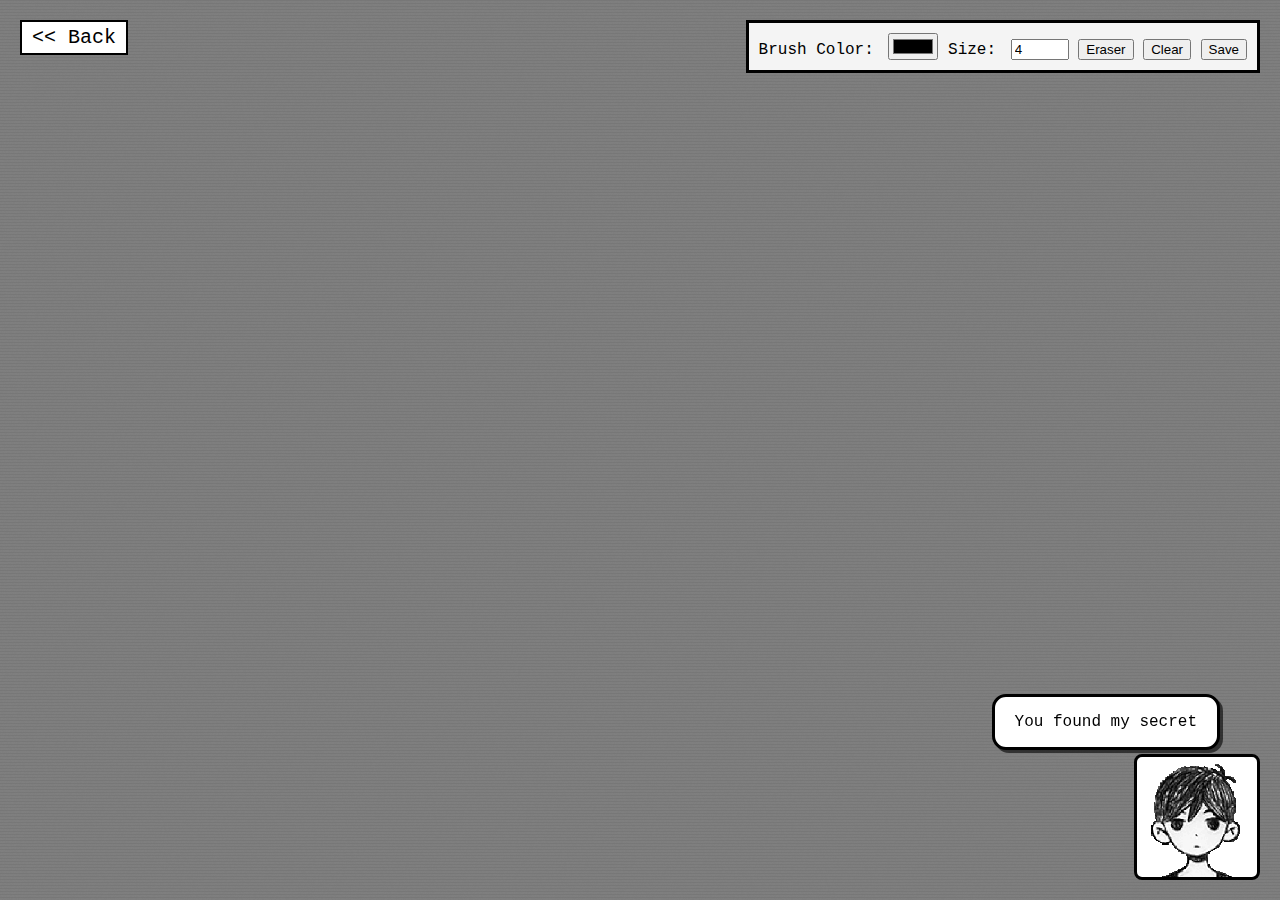
<file: draw.html>
<!DOCTYPE html>
<html lang="en">
<head>
<meta charset="UTF-8">
<meta name="viewport" content="width=device-width, initial-scale=1.0">
<title>Draw</title>
<style>
body {
    margin: 0;
    overflow: hidden;
    font-family: "Courier New", monospace;
    background: #888;
}

/* Back link */
.back-link {
    position: fixed;
    top: 20px;
    left: 20px;
    font-size: 20px;
    color: black;
    text-decoration: none;
    z-index: 100;
    padding: 4px 10px;
    background: white;
    border: 2px solid #000;
}

/* Tools Panel */
#tools {
    position: fixed;
    top: 20px;
    right: 20px;
    background: #f4f4f4;
    border: 3px solid #000;
    padding: 10px;
    z-index: 100;
}

#tools label {
    margin-right: 5px;
}

/* Fullscreen drawing canvas */
#drawCanvas {
    position: fixed;
    top: 0;
    left: 0;
    width: 100vw;
    height: 100vh;
    cursor: crosshair;
    z-index: 10;
}

/* CRT canvas behind everything */
#crtCanvas {
    position: fixed;
    top: 0;
    left: 0;
    width: 100vw;
    height: 100vh;
    z-index: 0;
    pointer-events: none;
}

/* Omori GIF */
#omori {
    position: fixed;
    bottom: 20px;
    right: 20px;
    height: 150px;
    z-index: 20;
}

/* Speech bubble */
.bubble {
    position: absolute;
    bottom: 150px;
    right: 60px;
    z-index: 50;
    background: #ffffff;
    padding: 14px 20px;
    border-radius: 14px;
    border: 3px solid #000000;
    font-size: 16px;
    max-width: 260px;
    box-shadow: 3px 3px 0px #00000099;
    line-height: 1.4;
    pointer-events: none;
    overflow: hidden;
    white-space: pre-line;
}

.bubble:after {
    content: "";
    position: absolute;
    bottom: -18px;
    right: 40px;
    width: 0;
    height: 0;
    border-left: 14px solid transparent;
    border-right: 14px solid transparent;
    border-top: 18px solid #ffffff;
    filter: drop-shadow(2px 2px 0px #00000099);
}

/* Floating pixel hearts */
.heart {
    position: fixed;
    font-size: 14px;
    color: #000000;
    animation: floatUp 3s linear forwards;
    pointer-events: none;
    opacity: 0;
    text-shadow: 1px 1px #000;
}

@keyframes floatUp {
    0%   { transform: translateY(20px); opacity: 0; }
    20%  { opacity: 1; }
    100% { transform: translateY(-80px); opacity: 0; }
}


/* Omori container box */
.omori-box {
    position: fixed;       /* stick to screen corner */
    bottom: 20px;
    right: 20px;
    background: white;     /* white box */
    border: 3px solid black;
    padding: 0px;
    border-radius: 8px;
    display: inline-block;
    z-index: 10;
}

/* Omori GIF inside the box */
.omori-box img {
    display: block;
    width: 120px;          /* adjust as needed */
    height: auto;
    image-rendering: pixelated;
}


</style>
</head>
<body>

<a class="back-link" href="/index.html">&lt;&lt; Back</a>

<div id="tools">
    <label>Brush Color:</label>
    <input type="color" id="colorPicker" value="#000000">
    <label>Size:</label>
    <input type="number" id="sizePicker" value="4" min="1" max="30" style="width:50px;">
    <button id="eraser">Eraser</button>
    <button id="clear">Clear</button>
    <button id="save">Save</button>
</div>

<canvas id="drawCanvas"></canvas>
<canvas id="crtCanvas"></canvas>

<div class="omori-box">
    <img src="images/omori.gif" alt="Omori" class="omori">
</div>

<div class="bubble" id="bubbleText"></div>

<script>
// -------------------------
// DRAWING
// -------------------------
const canvas = document.getElementById("drawCanvas");
const ctx = canvas.getContext("2d");

function resizeCanvas() {
    canvas.width = window.innerWidth;
    canvas.height = window.innerHeight;
}
window.addEventListener('resize', resizeCanvas);
resizeCanvas();

let drawing = false;
let brushColor = "#000000";
let brushSize = 4;
let erasing = false;

canvas.addEventListener("mousedown", () => drawing = true);
canvas.addEventListener("mouseup", () => drawing = false);
canvas.addEventListener("mouseleave", () => drawing = false);
canvas.addEventListener("mousemove", draw);

function draw(e) {
    if (!drawing) return;
    ctx.fillStyle = erasing ? "#fff" : brushColor;
    ctx.beginPath();
    ctx.arc(e.clientX, e.clientY, brushSize, 0, Math.PI*2);
    ctx.fill();
}

// Tools
document.getElementById("colorPicker").addEventListener("input", e => { brushColor = e.target.value; erasing = false; });
document.getElementById("sizePicker").addEventListener("input", e => { brushSize = e.target.value; });
document.getElementById("eraser").addEventListener("click", () => { erasing = true; });
document.getElementById("clear").addEventListener("click", () => { ctx.clearRect(0,0,canvas.width,canvas.height); });
document.getElementById("save").addEventListener("click", () => {
    const link = document.createElement("a");
    link.download = "drawing.png";
    link.href = canvas.toDataURL();
    link.click();
});

// -------------------------
// JRPG TYPING TEXT
// -------------------------
const bubble = document.getElementById("bubbleText");
const message = `You found my secret site wooo...
dont expect the drawing capability here to be insane tho....`;
let i = 0;
function typeText() {
    if (i < message.length) {
        bubble.textContent += message[i];
        i++;
        setTimeout(typeText, 35);
    }
}
typeText();

// -------------------------
// FLOATING PIXEL HEARTS
// -------------------------
function spawnHeart() {
    const h = document.createElement("div");
    h.className = "heart";
    h.textContent = "❤";
    const ox = window.innerWidth - 120;
    const oy = window.innerHeight - 90;
    h.style.left = (ox + Math.random()*40 - 20) + "px";
    h.style.top = (oy + Math.random()*20 - 10) + "px";
    document.body.appendChild(h);
    setTimeout(() => h.remove(), 3000);
}
setInterval(spawnHeart, 600);

// -------------------------
// CRT EFFECT
// -------------------------
const crt = document.getElementById('crtCanvas');
const cctx = crt.getContext('2d');

function resizeCRT() {
    crt.width = window.innerWidth;
    crt.height = window.innerHeight;
}
window.addEventListener('resize', resizeCRT);
resizeCRT();

function drawCRT() {
    cctx.clearRect(0, 0, crt.width, crt.height);

    const imgData = cctx.createImageData(crt.width, crt.height);
    const buffer = imgData.data;

    for (let i = 0; i < buffer.length; i += 4) {
        const v = Math.random() * 30;
        buffer[i] = v;
        buffer[i+1] = v;
        buffer[i+2] = v;
        buffer[i+3] = 20;
    }
    cctx.putImageData(imgData, 0, 0);

    // Scanlines
    cctx.fillStyle = 'rgba(0,0,0,0.05)';
    for (let y = 0; y < crt.height; y += 3) {
        cctx.fillRect(0, y, crt.width, 1);
    }

    requestAnimationFrame(drawCRT);
}
drawCRT();
</script>

</body>
</html>
</file>
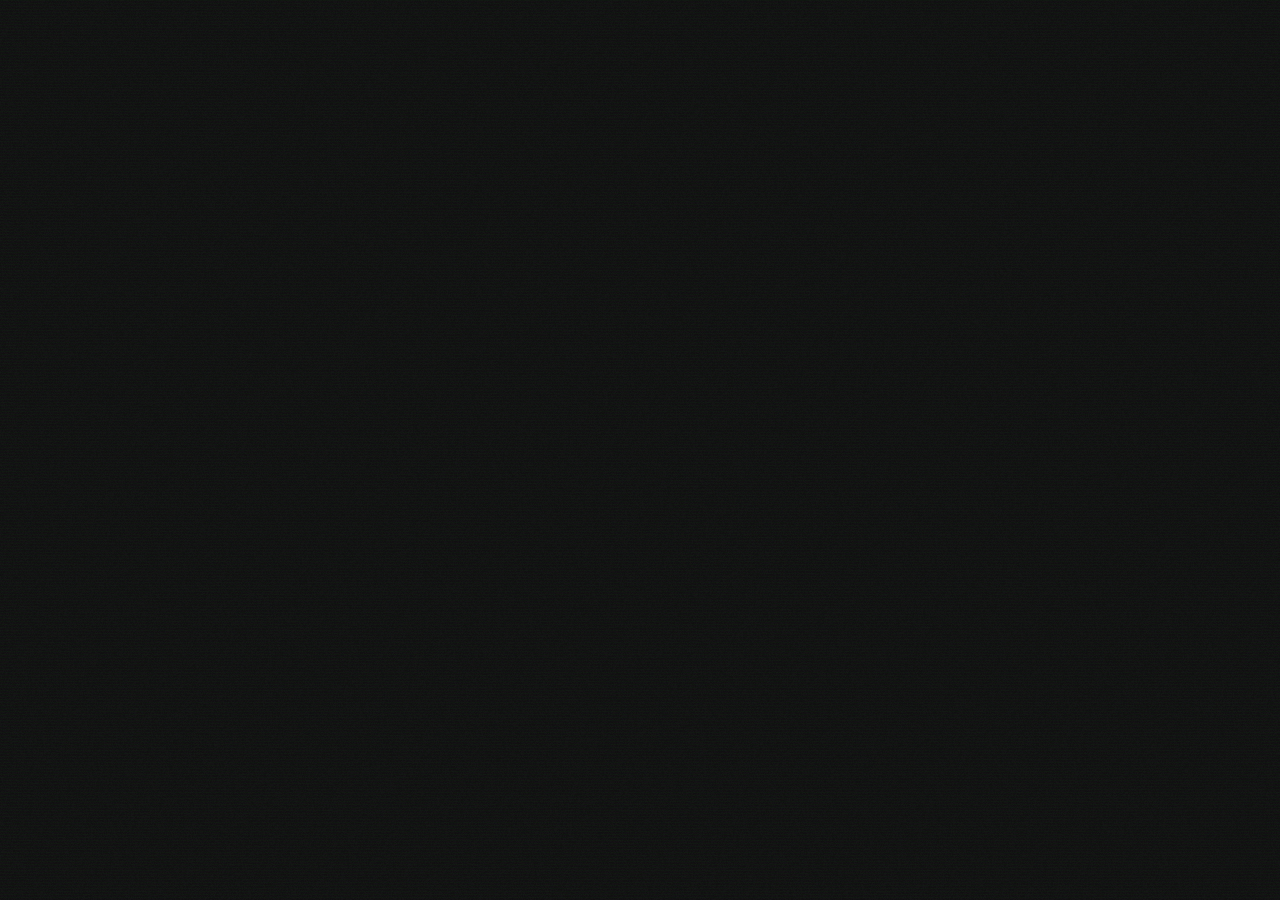
<file: leave.html>
<!DOCTYPE html>
<html lang="en">
<head>
<meta charset="UTF-8">
<meta name="viewport" content="width=device-width, initial-scale=1.0">
<title>Goodbye!</title>

<style>
    body {
        margin: 0;
        height: 100vh;
        display: flex;
        justify-content: center;
        align-items: center;
        background: #111;
        font-family: "Courier New", monospace;
        overflow: hidden;
        color: #0f0;
    }

    #message {
        font-size: 48px;
        text-align: center;
        opacity: 0;
        white-space: pre-line;
        animation: fadeInOut 3s forwards;
        z-index: 2;
        text-shadow: 0 0 2px #0f0, 0 0 4px #0f0, 0 0 6px #0f0;
    }

    #extra-message {
        position: absolute;
        bottom: 80px;
        width: 100%;
        text-align: center;
        font-size: 20px;
        opacity: 0;
        transition: opacity 1.5s ease;
        text-shadow: 0 0 2px #0f0, 0 0 4px #0f0;
    }

    #back-btn {
        margin-top: 15px;
        padding: 8px 20px;
        background: #0f0;
        color: #111;
        border: none;
        font-family: "Courier New", monospace;
        cursor: pointer;
        font-size: 18px;
        border-radius: 4px;
        opacity: 0;
        transition: opacity 1.5s ease;
    }

    #crtCanvas {
        position: fixed;
        top: 0;
        left: 0;
        width: 100vw;
        height: 100vh;
        pointer-events: none;
        z-index: 1;
    }

    @keyframes fadeInOut {
        0% { opacity: 0; }
        20% { opacity: 1; }
        80% { opacity: 1; }
        100% { opacity: 0; }
    }
</style>
</head>
<body>

<div id="message">Bye bye ~(‾▿‾)~</div>

<div id="extra-message">
    If this page didn't close automatically,<br>
    it's because most browsers block auto-closing pages.
    <br>
    <button id="back-btn" onclick="window.location.href='index.html'">
        Go Back
    </button>
</div>

<canvas id="crtCanvas"></canvas>

<script>
// -------------------------
// CRT static effect
// -------------------------
const crt = document.getElementById('crtCanvas');
const ctx = crt.getContext('2d');

function resizeCRT() {
    crt.width = window.innerWidth;
    crt.height = window.innerHeight;
}
window.addEventListener('resize', resizeCRT);
resizeCRT();

function drawCRT() {
    ctx.clearRect(0, 0, crt.width, crt.height);

    const imgData = ctx.createImageData(crt.width, crt.height);
    const buffer = imgData.data;

    for (let i = 0; i < buffer.length; i += 4) {
        let flicker = Math.random() * 40;
        buffer[i]   = flicker + Math.random() * 20;
        buffer[i+1] = flicker;
        buffer[i+2] = flicker + Math.random() * 30;
        buffer[i+3] = 30;
    }
    ctx.putImageData(imgData, 0, 0);

    ctx.fillStyle = 'rgba(0,255,0,0.03)';
    for (let y = 0; y < crt.height; y += 3) {
        ctx.fillRect(0, y, crt.width, 1);
    }

    if (Math.random() < 0.1) {
        ctx.fillStyle = 'rgba(0,255,0,0.15)';
        let lineHeight = Math.random() * 8 + 1;
        let y = Math.random() * crt.height;
        ctx.fillRect(0, y, crt.width, lineHeight);
    }

    requestAnimationFrame(drawCRT);
}
drawCRT();


// -------------------------
// Try closing window after 3 seconds
// -------------------------
setTimeout(() => {
    window.close();
}, 3000);


// -------------------------
// Show "page didn't close" message after 5 seconds
// -------------------------
setTimeout(() => {
    const msg = document.getElementById("extra-message");
    const btn = document.getElementById("back-btn");

    msg.style.opacity = "1";
    btn.style.opacity = "1";
}, 5000);
</script>

</body>
</html>
</file>
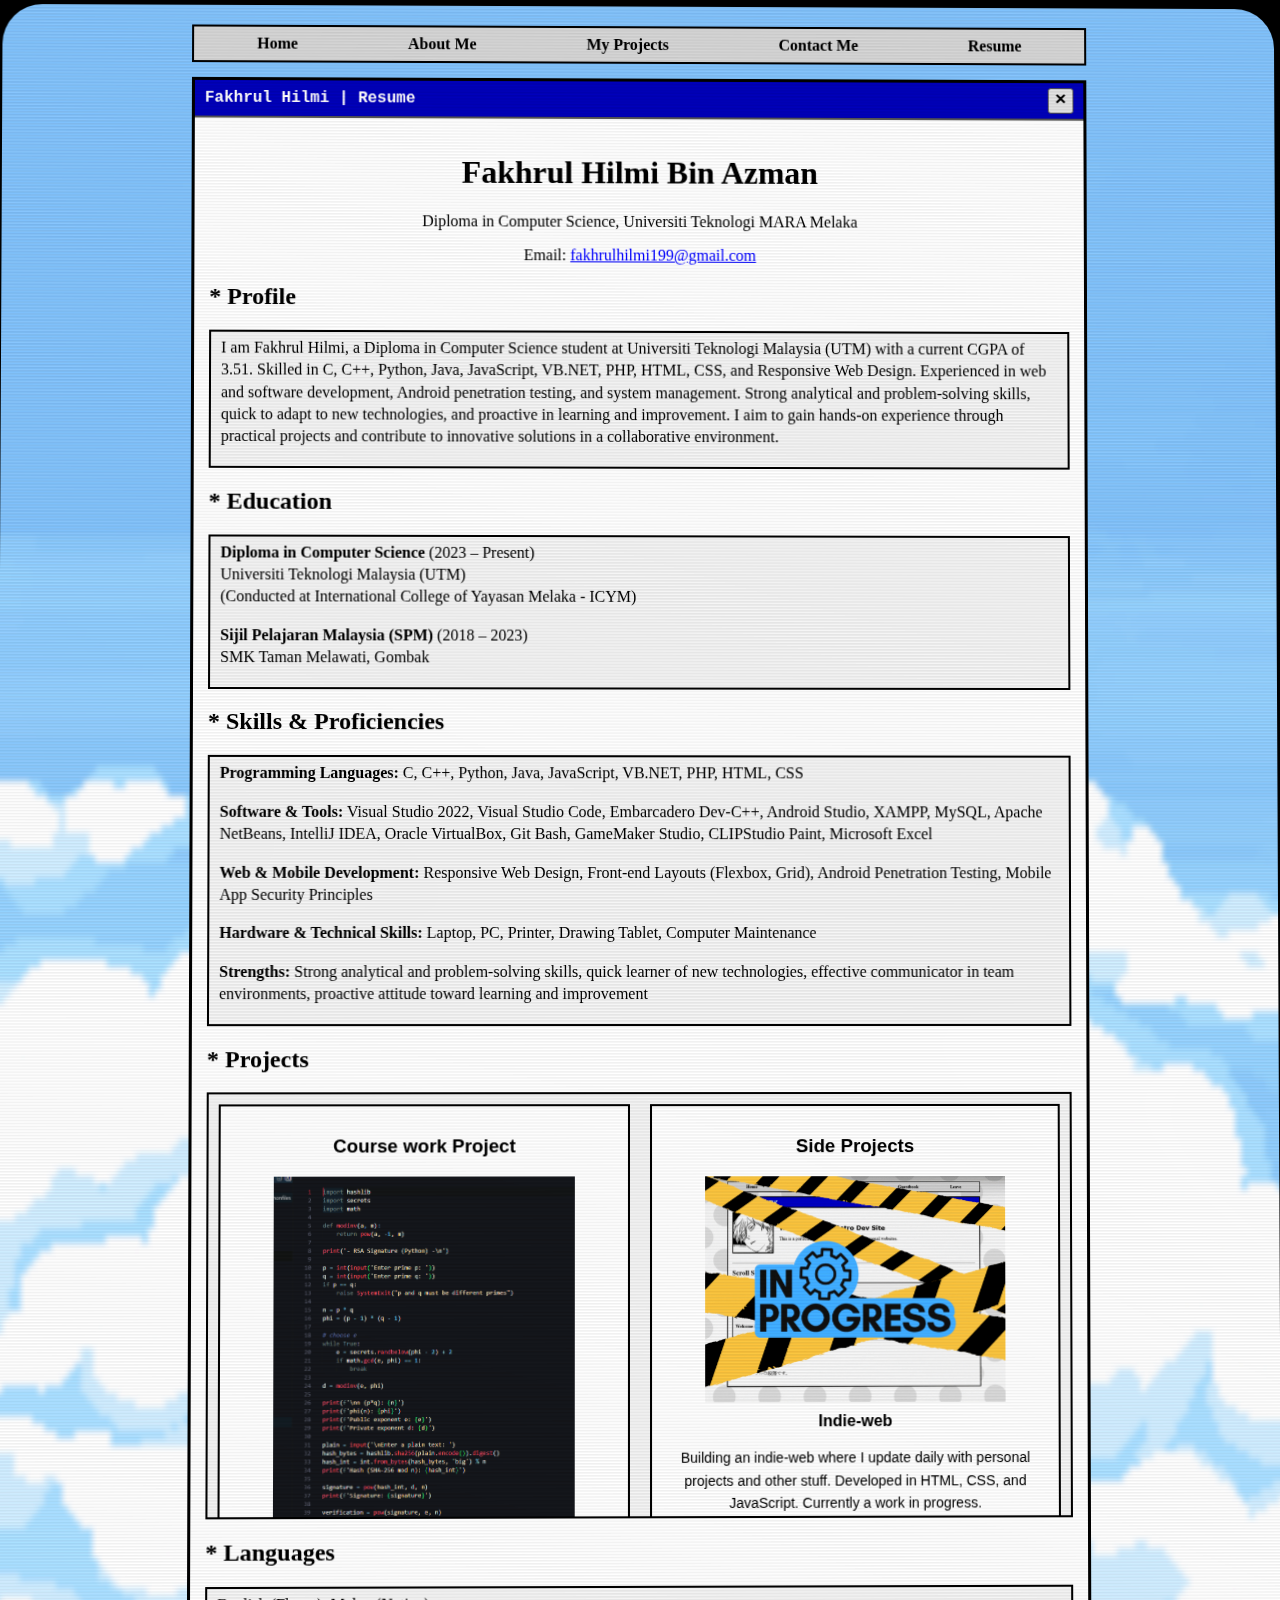
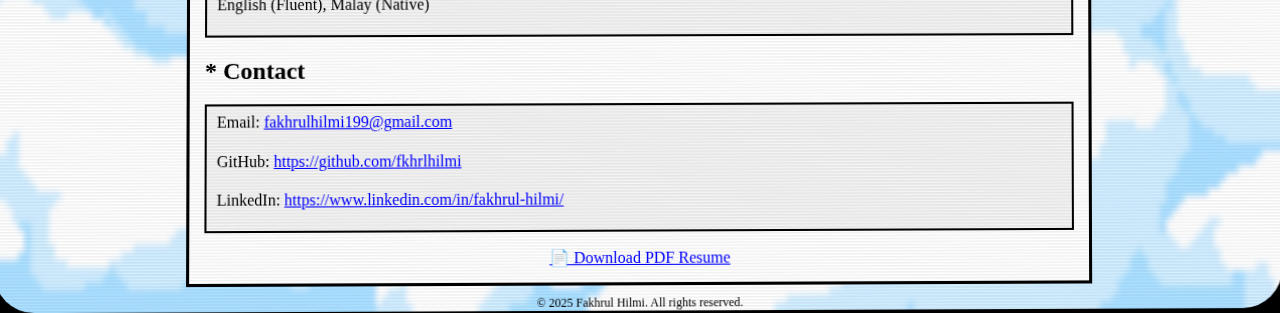
<file: resume.html>
<!DOCTYPE html>
<html lang="en">
<head>
    <meta charset="UTF-8">
    <meta http-equiv="X-UA-Compatible" content="IE=edge">
    <meta name="viewport" content="width=device-width, initial-scale=1.0">
    <title>Resume ~ Fakhrul Hilmi</title>
    <link rel="stylesheet" href="styles.css">
</head>

<body>
<div class="crt">
    <div class="bg-loop">
        <img src="images/sitebg2.png" alt="BG">
        <img src="images/sitebg2.png" alt="BG copy">
    </div>

    <div class="crt-overlay"></div>

    <div class="page-wrapper">

        <nav class="nav-bar">
            <a href="index.html" target="_self">Home</a>
            <a href="#about">About Me</a>
            <a href="#projects">My Projects</a>
            <a href="#contact">Contact Me</a>
            <a href="resume.html">Resume</a>
        </nav>

        <div class="window">
            <div class="window-title">
                Fakhrul Hilmi | Resume
            <a href="#" class="close-btn" onclick="openLeave()">×</a>
            </div>

            <div class="window-content">
                <div style="text-align: center; margin-bottom: 1rem;">
                    <h1>Fakhrul Hilmi Bin Azman</h1>
                    <p>Diploma in Computer Science, Universiti Teknologi MARA Melaka</p>
                    <p>Email: <a href="mailto:fakhrulhilmi199@gmail.com">fakhrulhilmi199@gmail.com</a></p>
                </div>

                <section id="about">
                    <h2 class="header2">* Profile</h2>
                    <div class="scroll-box">
                        <p>
                            I am Fakhrul Hilmi, a Diploma in Computer Science student at Universiti Teknologi Malaysia (UTM) with a current CGPA of 3.51.  
                            Skilled in C, C++, Python, Java, JavaScript, VB.NET, PHP, HTML, CSS, and Responsive Web Design.  
                            Experienced in web and software development, Android penetration testing, and system management.  
                            Strong analytical and problem-solving skills, quick to adapt to new technologies, and proactive in learning and improvement.  
                            I aim to gain hands-on experience through practical projects and contribute to innovative solutions in a collaborative environment.
                        </p>
                    </div>
                </section>

                <section id="education">
                    <h2 class="header2">* Education</h2>
                    <div class="scroll-box">
                        <p><b>Diploma in Computer Science</b> (2023 – Present)<br>Universiti Teknologi Malaysia (UTM)<br> 
                            (Conducted at International College of Yayasan Melaka - ICYM)</p>
                        <p><b>Sijil Pelajaran Malaysia (SPM)</b> (2018 – 2023)<br>SMK Taman Melawati, Gombak</p>
                    </div>
                </section>

                <section id="skills">
                    <h2 class="header2">* Skills & Proficiencies</h2>
                    <div class="scroll-box">
                        <p><strong>Programming Languages:</strong> C, C++, Python, Java, JavaScript, VB.NET, PHP, HTML, CSS</p>
                        <p><strong>Software & Tools:</strong> Visual Studio 2022, Visual Studio Code, Embarcadero Dev-C++, Android Studio, XAMPP, MySQL, Apache NetBeans, IntelliJ IDEA, Oracle VirtualBox, Git Bash, GameMaker Studio, CLIPStudio Paint, Microsoft Excel</p>
                        <p><strong>Web & Mobile Development:</strong> Responsive Web Design, Front-end Layouts (Flexbox, Grid), Android Penetration Testing, Mobile App Security Principles</p>
                        <p><strong>Hardware & Technical Skills:</strong> Laptop, PC, Printer, Drawing Tablet, Computer Maintenance</p>
                        <p><strong>Strengths:</strong> Strong analytical and problem-solving skills, quick learner of new technologies, effective communicator in team environments, proactive attitude toward learning and improvement</p>
                    </div>
                </section>


                <section id="projects">
                    <h2 class="header2">* Projects</h2>
                <div class="scrollbox-projects">
                    <div class="projects-section">
                        <!-- Left: Computer Security -->
                        <div class="project-card">
                          <h3>Course work Project</h3>
                            <div class="project-image">
                                <img src="images/RSAalgo.png" alt="RSA algorythm">
                            </div>
                            <div class="project-text">
                                <h3>Computer Security Project</h3>
                                <p>Build up an encryption method using the Rivest-Shamir-Adleman (RSA) Method, Developed in python</p>
                            </div>
                        </div>


                        <!-- Right: Side Project -->
                        <div class="project-card">
                            <h3>Side Projects</h3>
                            <div class="project-image">
                                <img src="images/indieweb.gif" alt="Side Project">
                            </div>
                            <div class="project-text">
                                <h3>Indie-web</h3>
                                <p>Building an indie-web where I update daily with personal projects and other stuff. Developed in HTML, CSS, and JavaScript. Currently a work in progress.</p>
                            </div>
                        </div>


                    </div>
                </div>
                </section>

                <section id="languages">
                    <h2 class="header2">* Languages</h2>
                    <div class="scroll-box">
                        <p>English (Fluent), Malay (Native)</p>
                    </div>
                </section>

                <section id="contact">
                    <h2 class="header2">* Contact</h2>
                    <div class="scroll-box">
                        <p>Email: <a href="mailto:fakhrulhilmi199@gmail.com">fakhrulhilmi199@gmail.com</a></p>
                        <p>GitHub: <a href="https://github.com/fkhrlhilmi">https://github.com/fkhrlhilmi</a></p>
                        <p>LinkedIn: <a href="https://www.linkedin.com/in/fakhrul-hilmi/">https://www.linkedin.com/in/fakhrul-hilmi/</a></p>
                    </div>
                </section>

                <section id="download" style="text-align:center; margin-top:1rem;">
                    <a href="images/RESUME FAKHRUL HILMI BIN AZMAN.pdf" download class="download-button">📄 Download PDF Resume</a>
                </section>

            </div> <!-- window-content -->
        </div> <!-- window -->

        <div style="text-align: center; font-size: 12px; margin-top: 10px;">
            &copy; 2025 Fakhrul Hilmi. All rights reserved.
        </div>

    </div> <!-- page-wrapper -->
</div> 
<script>
function openLeave() {
    // Open leave.html *via JS* so it can close itself later
    const newTab = window.open("leave.html", "_self");

    // Optional: close the index page after opening leave.html
    window.close();
}
</script>
</body>
</html>
</file>
<file: styles.css>
/* === PAGE BACKGROUND =========================== */
body {
    filter: contrast(1.05) saturate(1.1);
    margin: 0;
    padding: 0;
    background: #000; /* fallback */

    overflow-y: auto;   /* allows vertical scrolling */
    overflow-x: hidden; /* prevents sideways scroll */


}

/* center everything like old personal pages */
.page-wrapper {
    width: 900px;
    margin: 0 auto;
    padding-top: 20px;
}







/* === RETRO NAVBAR =============================== */
.nav-bar {
    display: flex;
    justify-content: space-around;
    background-color: #d6d6d6;
    border: 2px solid #000;
    padding: 8px;
    margin-bottom: 15px;
}

.nav-bar a {
    text-decoration: none;
    color: #000;
    font-weight: bold;
}

.nav-bar a:hover {
    background-color: #000;
    color: #fff;
}

/* === WINDOW STYLE =============================== */
.window {
    border: 3px solid #000;
    background-color: #ffffff;
}

.window-title {
    background-color: #0000aa;
    color: white;
    padding: 6px 10px;
    font-weight: bold;
    border-bottom: 3px solid #000;
    font-family: "MS Sans Serif", sans-serif;
}

.window-content {
    padding: 15px;
}

/* === PFP IMAGE ================================= */
.pfp-block img {
    width: 240px;
    height: 250px;
    border: 3px solid #000;
    margin-bottom: 10px;
}

/* === HEADINGS ================================= */
.page-title {
    font-family: "Verdana";
    font-size: 22px;
    margin-bottom: 10px;
}

/* === SCROLL BOX ====================================== */
.scroll-box {
    max-height: 300px;

    border: 2px solid #000;
    padding: 0 10px 10px 10px; /* no top padding */

    margin: 10px 0;
    background-color: #f4f4f4;

    overflow-y: scroll;
    overflow-x: auto;

    white-space: normal;
    line-height: 1.4rem;
}

.scroll-box p:first-child {
    margin-top: 5px; /* remove the gap at the top */
}

.scroll-box p {
    margin-bottom: 8px; /* smaller spacing between lines */
}

.scroll-box ul {
    padding-left: 20px;   /* indents list items */
    margin-top: 5px;
    margin-bottom: 5px;
}

.scroll-box li {
    line-height: 1.4rem;
}

.scroll-box::-webkit-scrollbar {
    width: 14px;
    background: #d6d6d6;
    border-left: 2px solid #000;
}
.scroll-box::-webkit-scrollbar-thumb {
    background: #888;
    border: 2px solid #000;
}

/* === PROJECTS SCROLLBOX ======================== */
/* Flex container for left/right projects with vertical divider */
.scrollbox-projects {

    cursor: default;
    max-height: 400px;  /* bigger than regular scroll-box */
    
    border: 2px solid #000;
    padding: 0 10px 10px 10px;
    margin: 10px 0;
    background-color: #f4f4f4;

    overflow-y: scroll;
    overflow-x: auto;

    white-space: normal;
    line-height: 1.4rem;
}

/* same paragraph/list styles as scroll-box */
.scrollbox-projects p:first-child {
    margin-top: 5px;
}

.scrollbox-projects p {
    margin-bottom: 8px;
}

.scrollbox-projects ul {
    padding-left: 20px;
    margin-top: 5px;
    margin-bottom: 5px;
}

.scrollbox-projects li {
    line-height: 1.4rem;
}

/* make the scrollbar same as .scroll-box */
.scrollbox-projects::-webkit-scrollbar {
    width: 14px;
    background: #d6d6d6;
    border-left: 2px solid #000;
}

.scrollbox-projects::-webkit-scrollbar-thumb {
    background: #888;
    border: 2px solid #000;
}









/* === JAPANESE SECTION ========================== */
.jp-section h2 {
    font-size: 18px;
}

/* === VHS / CRT EFFECT ========================== */

.crt-overlay {
    pointer-events: none;
    position: fixed;
    inset: 0;
    z-index: 999;
    
    /* transparent scanlines */
    background: repeating-linear-gradient(
        to bottom,
        rgba(0,0,0,0.08) 0px,
        rgba(0,0,0,0.08) 1px,
        rgba(0,0,0,0) 3px
    );

    animation: flicker 999.999s infinite;
}

@keyframes flicker {
    0%   { opacity: 0.92; }
    50%  { opacity: 0.96; }
    100% { opacity: 0.92; }
}

.crt {
    position: relative;
    width: 100%;
    min-height: 100vh;
    overflow: hidden;

    /* --- Soft Trinitron curvature --- */
    border-radius: 40px;
    transform: perspective(1200px) scale(1) rotateX(0.5deg) rotateY(0.3deg);

    /* Inner tube glow + curved corners */
    box-shadow:
        inset 0 0 120px rgba(0,0,0,0.45),
        inset 0 0 40px rgba(0,0,0,0.35),
        0 0 80px rgba(0,0,0,0.5);
}

/* Horizontal scrolling GIF */
.bg-loop {
    display: flex;
    position: absolute;
    top: 0;
    left: 0;
    width: 300%;        /* 2 copies of the GIF */
    height: 100%;
    z-index: -1;        /* behind content */
    animation: scroll-bg 30s linear infinite;
}

.bg-loop img {
    width: 50%;         /* each image takes half the container */
    height: 100%;
}

/* Animate horizontal scroll */
@keyframes scroll-bg {
    0% { transform: translateX(0); }
    100% { transform: translateX(-50%); } /* scroll left by one GIF width */
}

/* CRT overlay */
.crt-overlay {
    pointer-events: none;
    position: fixed;
    inset: 0;
    z-index: 999;

    background: repeating-linear-gradient(
        to bottom,
        rgba(0,0,0,0.08) 0px,
        rgba(0,0,0,0.08) 1px,
        rgba(0,0,0,0) 3px
    );

    animation: flicker 0.15s infinite;
}

@keyframes flicker {
    0%   { opacity: 0.92; }
    50%  { opacity: 0.96; }
    100% { opacity: 0.92; }
}



.scrollbox-projects {
    max-height: 400px;  /* can scroll if content overflows */
    border: 2px solid #000;
    padding: 10px;
    margin: 10px 0;
    background-color: #f4f4f4;
    overflow-y: scroll;
    overflow-x: auto;
    line-height: 1.4rem;
    font-family: "Verdana", sans-serif;
}

/* Flex container for project cards */
.projects-section {
    display: flex;
    justify-content: space-between;
    gap: 20px;
}

/* Each project card */
.project-card {
    flex: 1;
    border: 2px solid #000;
    background-color: #ffffff;
    padding: 10px;
    text-align: center;
    cursor: default;
    position: relative;
    transition: transform 0.2s ease, box-shadow 0.2s ease;
}

/* Retro shadow/glow effect for hover */
.project-card:hover {
    box-shadow: 0 0 20px #2d99ffa8, inset 0 0 10px #0084ff;
}

/* Image container */
.project-image img {
    width: 300px;
    height: auto;
    transition: transform 0.3s ease;
    display: block;
    margin: 0 auto;
}

/* Hover: enlarge + shake */
.project-card:hover .project-image img {
    transform: scale(1.05);
    animation: shake 0.5s;
}

/* Shake keyframes */
@keyframes shake {
    0% { transform: scale(1.05) translateX(0); }
    25% { transform: scale(1.05) translateX(-3px); }
    50% { transform: scale(1.05) translateX(3px); }
    75% { transform: scale(1.05) translateX(-3px); }
    100% { transform: scale(1.05) translateX(0); }
}

/* Project text */
.project-text h3 {
    font-size: 16px;
    margin: 8px 0 5px 0;
}

.project-text p {
    font-size: 14px;
    line-height: 1.4rem;
}


/* Scanlines */
.crt::after {
    content: "";
    position: absolute;
    inset: 0;
    pointer-events: none;
    background: repeating-linear-gradient(
        to bottom,
        rgba(255,255,255,0.05) 0px,
        rgba(255,255,255,0.05) 2px,
        rgba(0,0,0,0) 2px,
        rgba(0,0,0,0) 4px
    );
    mix-blend-mode: overlay;
}

/* Trinitron aperture grille */
.crt .grille {
    position: absolute;
    inset: 0;
    pointer-events: none;

    background: repeating-linear-gradient(
        to right,
        rgba(255, 100, 100, 0.08) 0px,
        rgba(255, 100, 100, 0.08) 1px,
        rgba(100, 255, 100, 0.08) 1px,
        rgba(100, 255, 100, 0.08) 2px,
        rgba(100, 100, 255, 0.08) 2px,
        rgba(100, 100, 255, 0.08) 3px,
        rgba(0,0,0,0) 3px,
        rgba(0,0,0,0) 4px
    );

    mix-blend-mode: screen;
    opacity: 0.15;
}

/* Layout: PFP beside text */
.pfp-row {
    display: flex;
    gap: 20px;            /* spacing between pfp and text */
    margin-bottom: -30px;
}

.pfp-text {
    position: relative;
    top: 0px; /* adjust this number: -5px, -15px, etc */
}

/* === ASCII ART STYLE ========================== */
.ascii-art {
    font-family: monospace;
    font-size: 13px;
    line-height: 1.1;
    margin-top: 100px;
    margin-top: -15px; /* adjust: -5px, -10px, -20px */
}


.pfp-text .page-title {
    font-size: 40px;
    margin-top: 0;
    margin-bottom: 5px;
}

/* === ARTWORK GRID ======================== */
.art-grid {
    display: flex;
    flex-wrap: wrap;
    gap: 20px;
}

.art-item {
    border: 2px solid #000;
    background: #fff;
    padding: 8px;
    text-align: center;
    transition: transform 0.2s ease, box-shadow 0.2s ease;
}

.art-item img {
    width: auto !important;
    max-width: none !important;
    height: auto;
}

/* hover glow + slight bump */
.art-item:hover {
    transform: scale(1.03);
    box-shadow: 0 0 12px #0099ff;
}


#floating-character {
    position: fixed; /* stays in place */
    bottom: 20px;    /* distance from bottom */
    left: 20px;      /* changed from right: 20px; */
    width: 80px;     
    z-index: 9999;   
    pointer-events: none; 
    animation: floatUpDown 3s ease-in-out infinite;
}


@keyframes floatUpDown {
    0%, 100% { transform: translateY(0); }
    50% { transform: translateY(-15px); } /* float up */
}

.window-title {
    display: flex;
    justify-content: space-between; /* pushes the X to the far right */
    align-items: center;
    padding: 5px 10px;
    background-color: #0300aa; /* dark CRT title bar */
    color: #fff;
    font-family: 'Courier New', monospace;
    font-weight: bold;
    border-bottom: 2px solid #555;
    position: relative;
}

.close-btn {
    display: inline-block;
    width: 24px;
    height: 24px;
    line-height: 22px;
    text-align: center;
    color: #000000; /* retro red X */
    font-weight: bold;
    font-size: 1.2em;
    text-decoration: none;
    background-color: #e2e2e2;
    border: 1px solid #555;
    border-radius: 3px;
    cursor: pointer;
    user-select: none;
    transition: all 0.2s;
}

.close-btn:hover {
    background-color: #ff4242;
    color: #fff;
    transform: scale(1.2);
}
</file>
